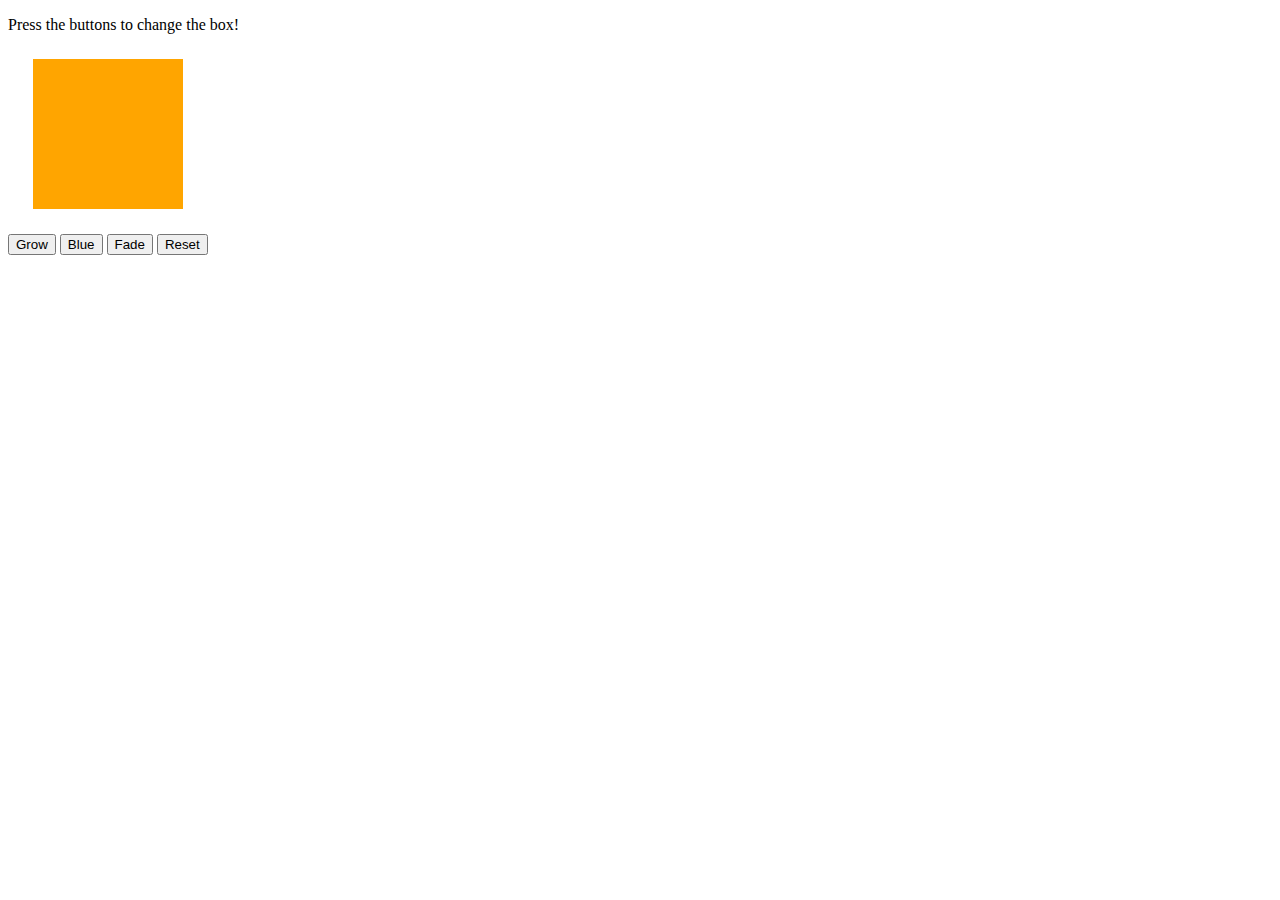
<file: Module 10/index.html>
<!DOCTYPE html>
<html>
<head>
    <title>Jiggle Into JavaScript</title>
     <script type="text/javascript" src="https://cdnjs.cloudflare.com/ajax/libs/jquery/3.1.0/jquery.min.js"></script> 
</head>
<body>

    <p>Press the buttons to change the box!</p>

    <div id="box" style="height:150px; width:150px; background-color:orange; margin:25px"></div>

    <button id="button1">Grow</button>
    <button id="button2">Blue</button>
    <button id="button3">Fade</button>
    <button id="button4">Reset</button>

    <script type="text/javascript" src="javascript.js"></script>

</body>
</html>
</file>
